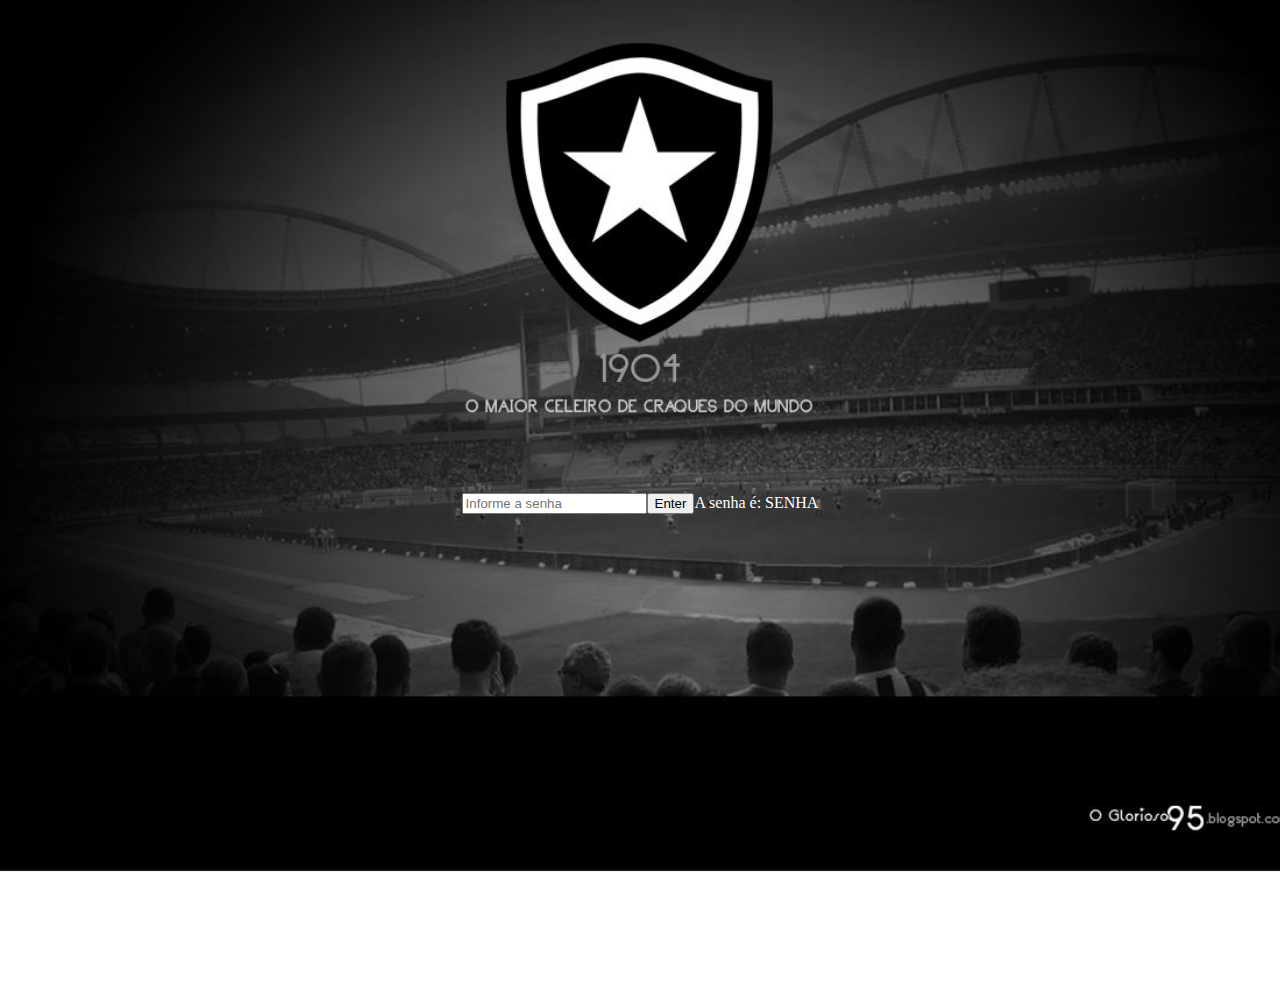
<file: index.html>
<!DOCTYPE html>
<html lang="en">
<head>
    <meta charset="UTF-8">
    <meta name="viewport" content="width=device-width, initial-scale=1.0">
    <title>Login</title>
    <link href="index.css" rel="stylesheet">
    <script src="md5-min.js"></script>
    <script src="index.js" type="module" defer></script>
</head>
<body>
    <div id="loginForm">
            <input id="passwordInput" type="password" placeholder="Informe a senha">
            <input id="submitPassword" type="button" value="Enter">
            <p id="passwordText">A senha é: <span>SENHA</span></p>
    </div>
</body>
</html>
</file>
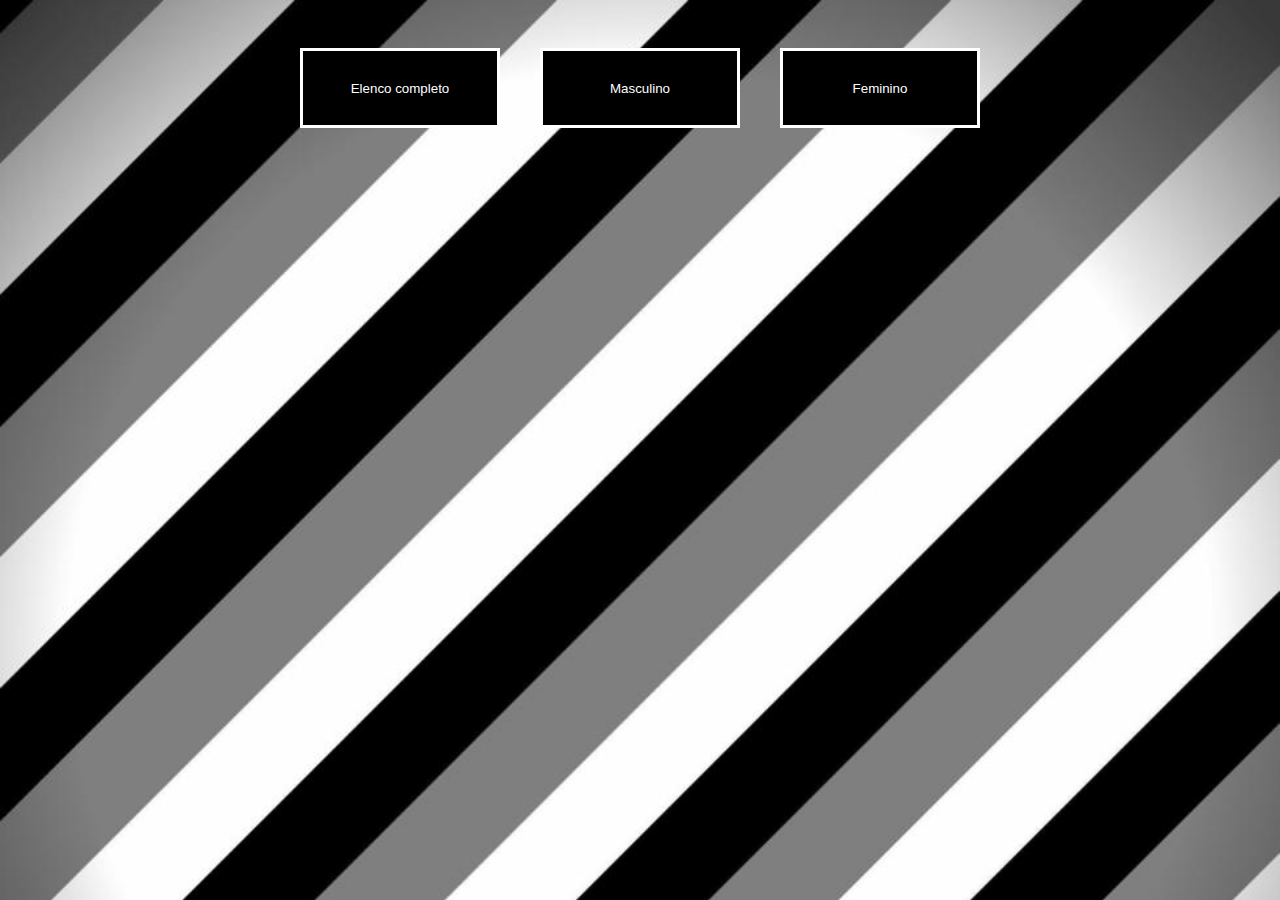
<file: jogadores.html>
<!DOCTYPE html>
<html lang="en">
<head>
    <meta charset="UTF-8">
    <meta http-equiv="X-UA-Compatible" content="IE=edge">
    <meta name="viewport" content="width=device-width, initial-scale=1.0">
    <link href="jogadores.css" rel="stylesheet">
    <script src="jogadores.js" defer></script>
    <script src="md5-min.js"></script>
    <title>Document</title>
</head>
<body>
    <div id="buttons">
        <select id="select" onchange="selecionaOpcao()">
            <option value="optionCompleto">Elenco Completo</option>
            <option value="optionMasculino">Masculino</option>
            <option value="optionFeminino">Feminino</option>
        </select>
        <input type="button" class="buttons" onclick="elencoCompleto()" value="Elenco completo">
        <input type="button" class="buttons" onclick="masculino()" value="Masculino">
        <input type="button" class="buttons" onclick="feminino()" value="Feminino">
    </div>
    <div id="atletas"></div>
</body>
</html>
</file>
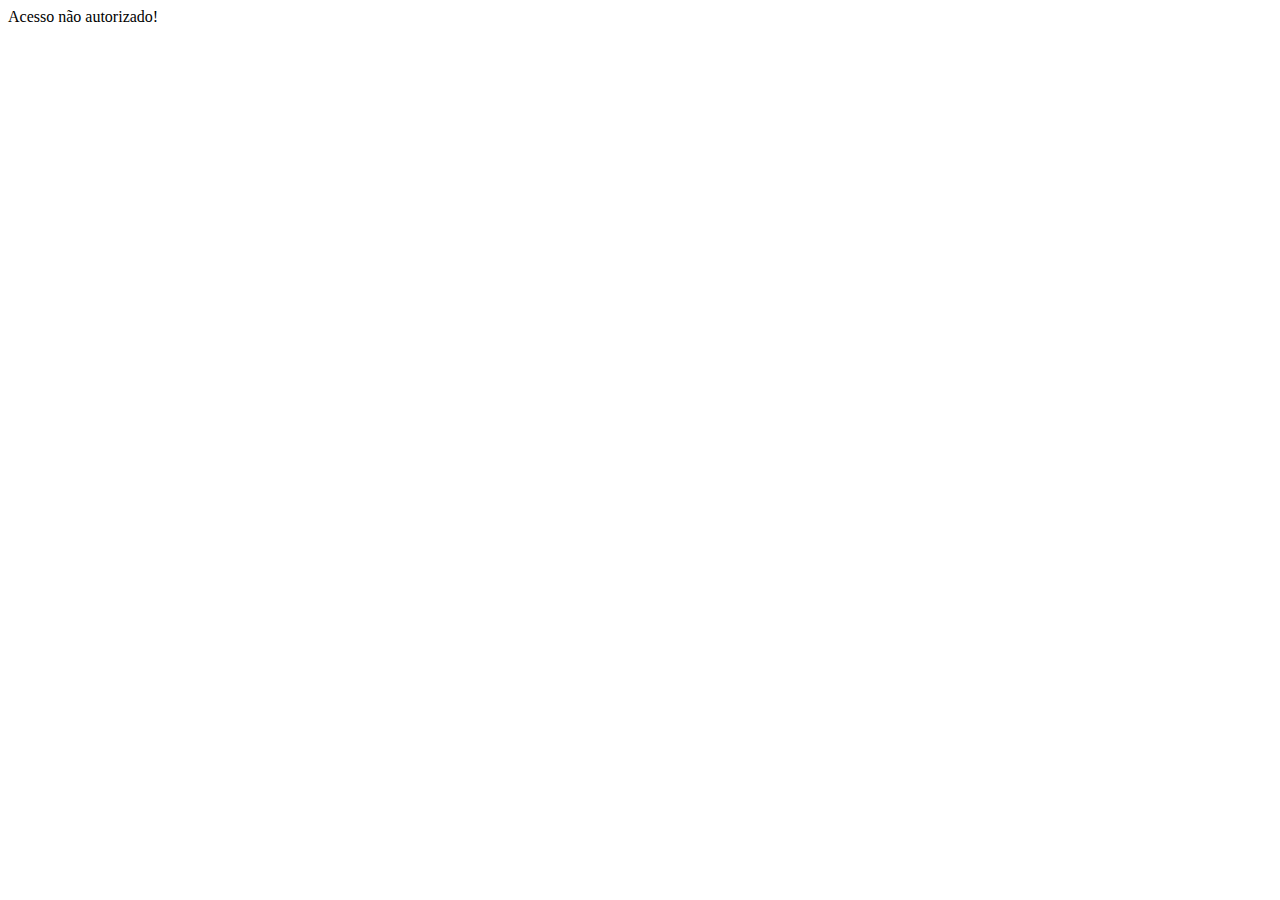
<file: naoAutorizado.html>
<!DOCTYPE html>
<html lang="en">
<head>
    <meta charset="UTF-8">
    <meta name="viewport" content="width=device-width, initial-scale=1.0">
    <script src="naoAutorizado.js"></script>
    <title>Document</title>
</head>
<body>
    Acesso não autorizado!
</body>
</html>
</file>
<file: index.css>
body {
    background-image: url('images/botafogo.png');
    background-size: cover;
    background-repeat: no-repeat;
    background-position: center center;
    display: flex;
}

#loginForm {
    display: flex;
    align-items: center;
    margin: auto;    
    text-align: center;
    min-height: 110vh;
}

#passwordText {
    color: white;
}
</file>
<file: jogadores.css>
body {
    display: flex;
    flex-direction: column;
    background-image: url('images/detalheBack.jpg');
    background-size: cover;
    background-repeat: no-repeat;
    background-attachment: fixed;
    font-family: 'Roboto' sans-serif;
}

p {
    font-family: 'Roboto', sans-serif;
}

img {
    width: auto;
    height: auto;
}

article {
    color: white;
    width: 20vw;
    height: 40rem;
    text-align: center;
    background-color: grey;
    background: linear-gradient(135deg, grey, black, white);
    margin: 10px;
    border: 10px solid black;
    padding: 5px;
}


#atletas {
    display: grid;
    grid-template-columns: repeat(4, 1fr);
    gap: '5rem';
}

#select {
    display: none;
    height: 80px;
    width: 200px;
    margin-top: 40px;
    margin-left: 20px;
    margin-right: 20px;
    color: white;
    background-color: black;
    border: 3px solid white;
}

#buttons {
    display: flex;
    justify-content: center;
}

.buttons {
    
    height: 80px;
    width: 200px;
    margin-top: 40px;
    margin-left: 20px;
    margin-right: 20px;
    color: white;
    background-color: black;
    border: 3px solid white;
    cursor: pointer;
}

.buttons:hover {
    background-color: white;
    color: black;
}

@media (max-width: 1024px) {
    #atletas {
        display: grid;
        grid-template-columns: repeat(2, 1fr);
        gap: '5rem';
        background-color: black;
    }

    article {
        width: 50vw;
        height: 40rem;
        text-align: center;
        background-color: grey;
        margin: 10px;
        border: 10px solid white;
        padding: 5px;
    }
}
@media (max-width: 768px) {
    #atletas {
        display: grid;
        grid-template-columns: repeat(1, 1fr);
        gap: '5rem';
        background-color: black;
    }

    .buttons {
        display: none;
    }

    #select {
        display: flex;
    }

    article {
        width: 90vw;
        height: 40rem;
        text-align: center;
        background-color: grey;
        margin: 10px;
        border: 10px solid white;
        padding: 5px;
    }
}
</file>
